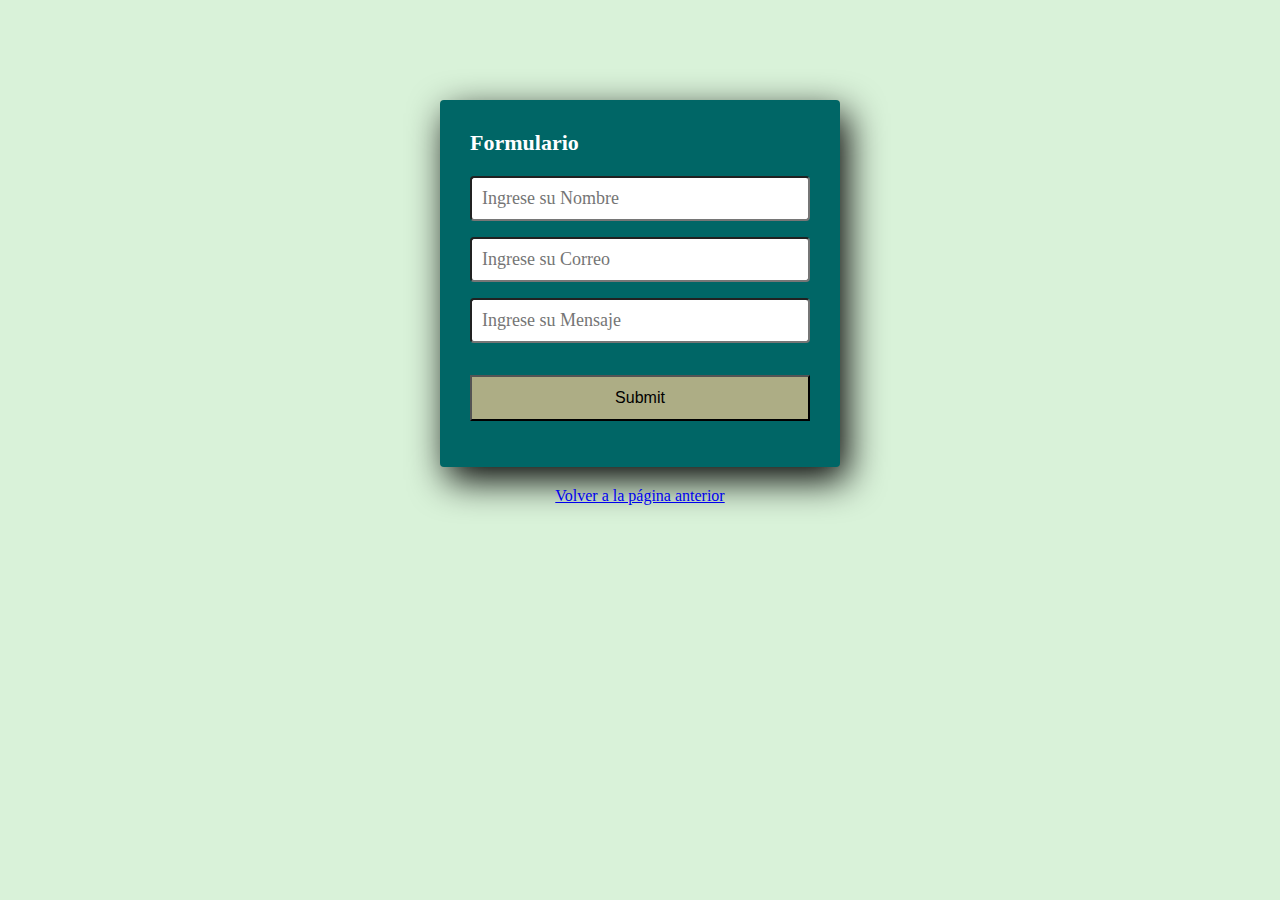
<file: contacto.html>
<!DOCTYPE html>
<html lang="ES">
	<!--ETIQUETA DE METADATOS-->
	<head>
		<meta charset="utf-8">
		<title>Contacto</title>
		<link rel="stylesheet" type="text/css" href="contacto.css">
	</head>
	<body>
		<section class="form-enviar">
		 	<h4>Formulario</h4>  
			<input class="controls" type="text" name="nombre" id="nombre" placeholder="Ingrese su Nombre">
			<input class="controls" type="email" name="correo" id="correo" placeholder="Ingrese su Correo">
			<input class="controls" type="text" name="mensaje" id="Mensaje" placeholder="Ingrese su Mensaje">			
			<input class="botons" type="submit" name="Enviar">

		</section>
			
		
		<p><a href="index.html">Volver a la página anterior</p>
		
	</body>
</html>
</file>
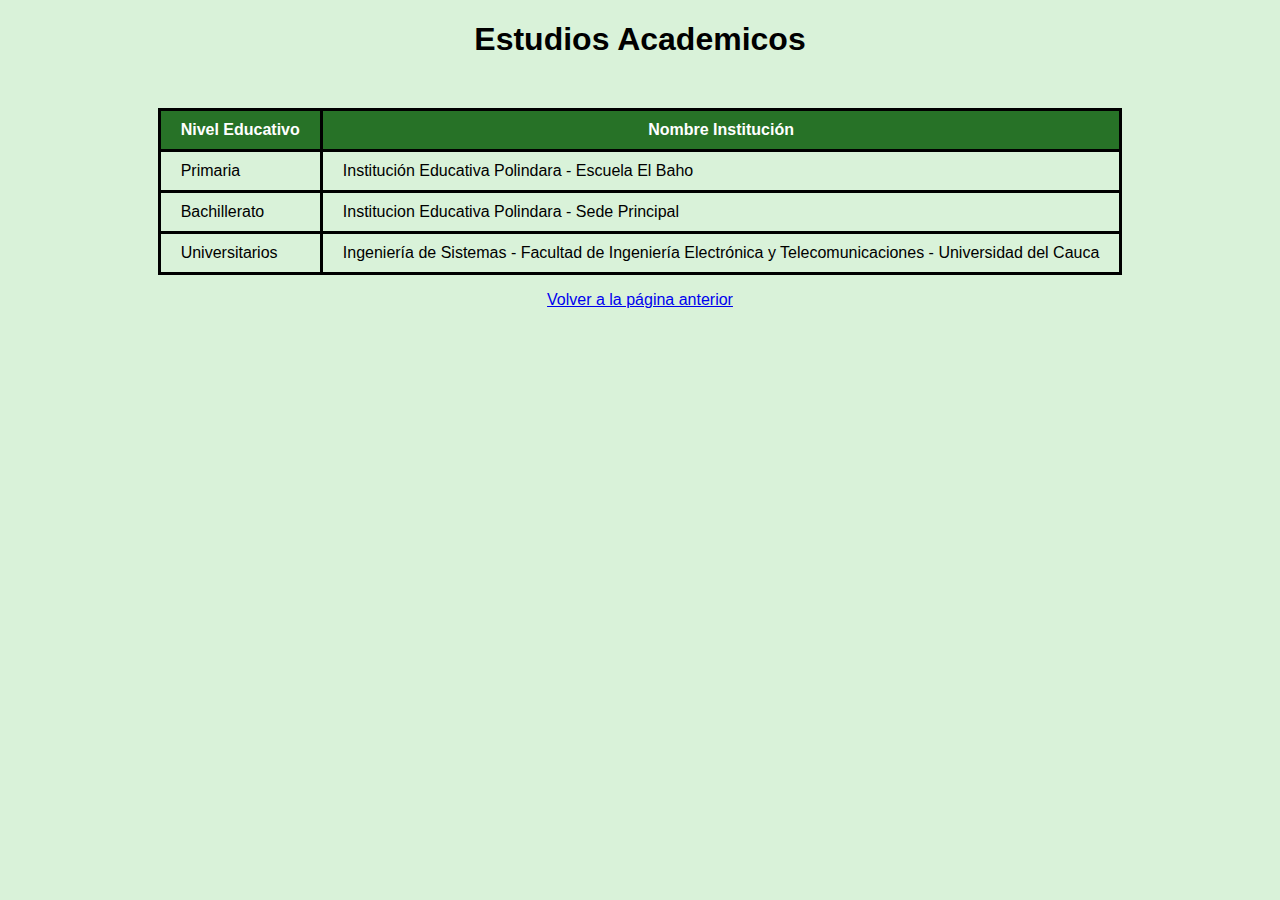
<file: estudios.html>
<!DOCTYPE html>
<!DOCTYPE html>
<html>
	<head>
		<meta charset="utf-8">
		<title>Estudios</title>
		<link rel="stylesheet" type="text/css" href="estudios.css">
	</head>
	<body>
		<h1>Estudios Academicos</h1>
		<table>
			
			<tr>
				<th>Nivel Educativo</th>
				<th> Nombre Institución</th>				
			</tr>

			<tr>
				<td>Primaria</td>
				<td>Institución Educativa Polindara - Escuela El Baho</td>
			</tr>

			<tr>
				<td>Bachillerato</td>
				<td>Institucion Educativa Polindara - Sede Principal</td>
			</tr>

			<tr>
				<td>Universitarios</td>
				<td>Ingeniería de Sistemas - Facultad de Ingeniería Electrónica y Telecomunicaciones - Universidad del Cauca </td>
			</tr>
		</table>
		<p><a href="index.html">Volver a la página anterior</p>
	</body>
</html>
</file>
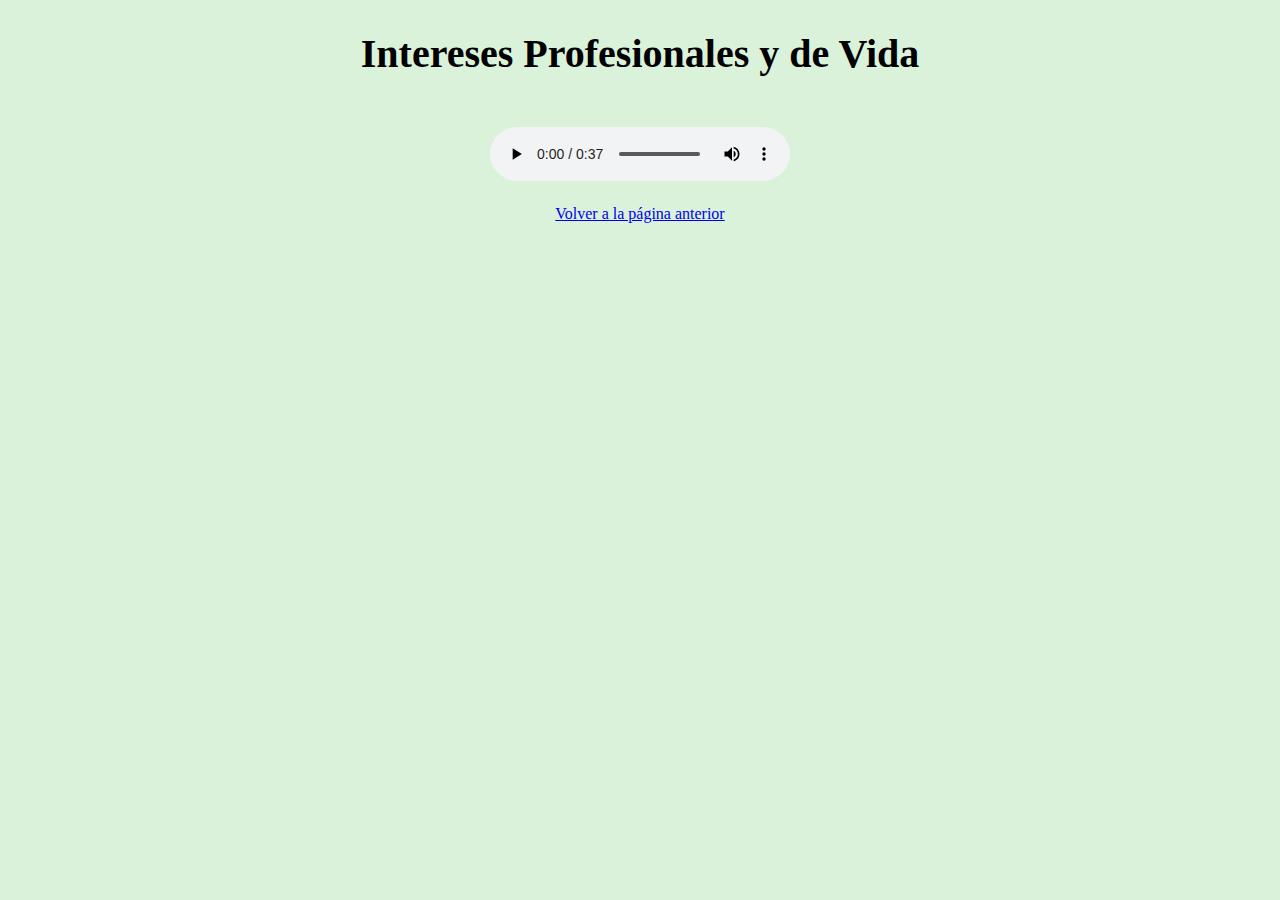
<file: intereses.html>
<!DOCTYPE html>
<html>
	<head>
		<meta charset="utf-8">
		<title>interes</title>		
		<link rel="stylesheet" type="text/css" href="intereses.css">
	</head>
	<body>
		<header>
				<h1><b>Intereses Profesionales y de Vida</b></h1>
		</header>
		<section>
			<audio src="intereses/audiointereses.mp3" controls="controls" preload="preload"></audio>
		<p><a href="index.html">Volver a la página anterior</p>
		</section>		
	</body>
</html>
</file>
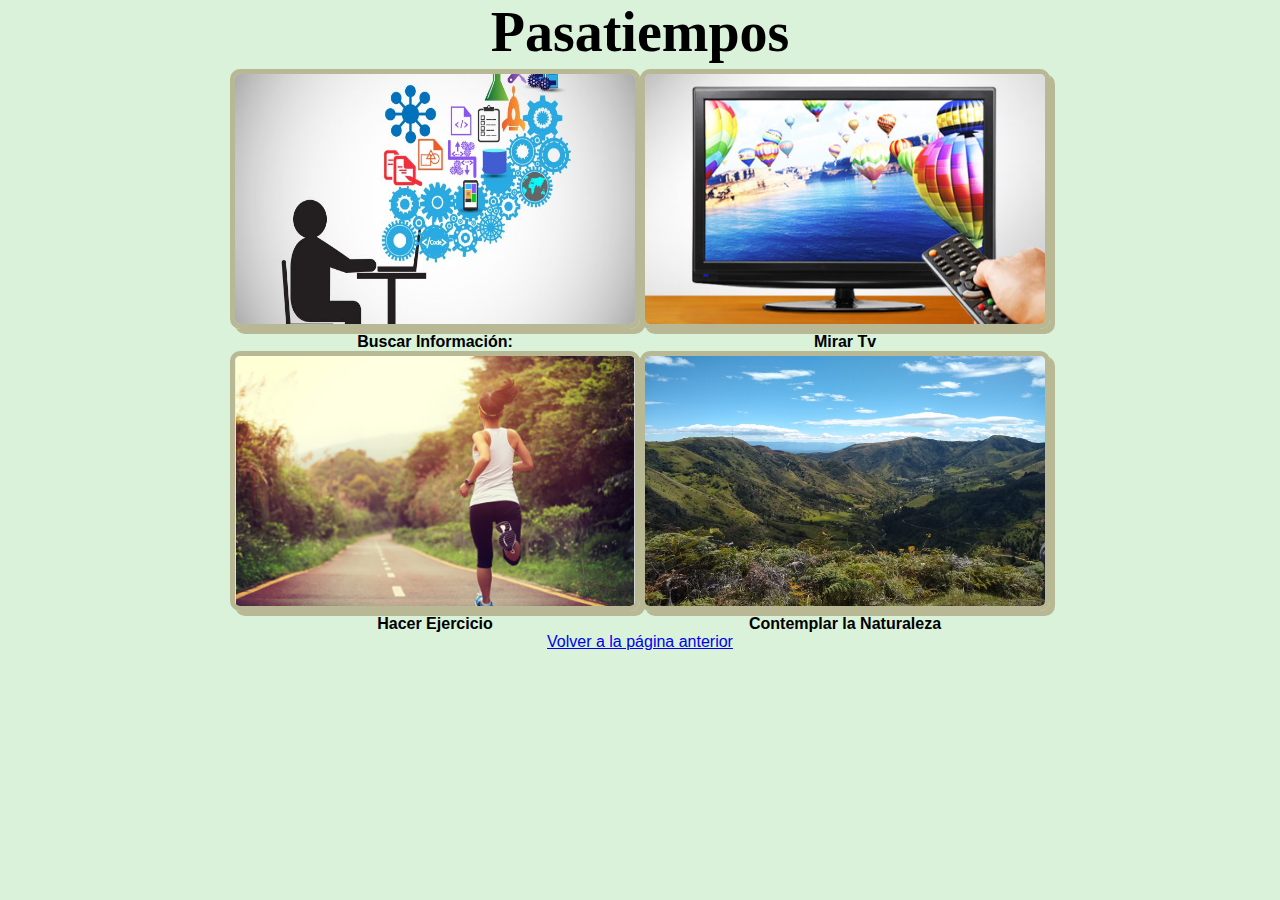
<file: pasatiempos.html>
<!DOCTYPE html>
<html>
	<head>
		<meta charset="utf-8">
		<title>Pasatiempos</title>
		<link rel="stylesheet" type="text/css" href="pasatiempos.css">
	</head>
	<body>
		<header>
			<h1>Pasatiempos</h1>
		</header>		
		<table>
			<tr>
				<td> <img src="pasatiempos/img1.jpg"></td>
				<td><img src="pasatiempos/img2.jpg"></td>			
			</tr>
			<tr>
				<td><b>Buscar Información:</b>					
				</td>
				<td><b>Mirar Tv</b></td>
			</tr>

			<tr>
				<td><img src="pasatiempos/img3.png"></td>
				<td><img src="pasatiempos/img4.jpeg"></td>
			</tr>

			<tr>
				<td><b>Hacer Ejercicio</b></td>
				<td><b>Contemplar la Naturaleza</b></td>
			</tr>
		</table>
		<p><a href="index.html">Volver a la página anterior</p>
	</body>
</html>
</file>
<file: contacto.css>
*{
	margin: 0;
	padding: 0;
	box-sizing: border-box;
}
body{
	background-color: #d9f2d9;
}
.form-enviar {
	width: 400px;
	background: #006666;
	padding: 30px;
	margin: auto;
	margin-top: 100px;
	border-radius: 4px;
	font-family: 'calibri';
	color: white;
	box-shadow: 7px 13px 37px #000;
}
.form-enviar h4{
	font-size: 22px;
	margin-bottom: 20px;
}

.controls {
	width: 100%;
	background: white;
	padding: 10px;
	border-radius: 4px;
	margin-bottom: 16px;
	border: 1px: solid #FBDD8E;
	font-family: 'calibri';
	font-size: 18px;
	color: black;

}
.form-enviar p {
	height: 40px;
	text-align: center;
	font-size: 18px;
}
.form-enviar a{
	color: white;
	text-decoration: none;
}
.form-enviar .botons{
	width: 100%;
	background: #adad85;	
	padding: 12px;
	color: black;
	margin: 16px 0;
	font-size: 16px;
}
p{
	padding: 20px;
	text-align: center;
}
</file>
<file: estudios.css>
body{
	margin: 0;
	padding: 0;	
	background-size: cover;
	background-position: center;
	font-family: sans-serif;
	background-color: #d9f2d9;
}
h1{
	text-align: center;
}
table{
	margin-top: 50px;
	caption-side: bottom;
	margin-left: auto;
	margin-right: auto;
	border-collapse: collapse;
}
th{
	background-color: #277227;
	color: white;
}
caption{
	padding-top: 20px;
	font-style: italic;;
}

td, th {
	border: 3px solid black;
	padding-left:  20px;
	padding-right: 20px;
	padding-top: 10px;
	padding-bottom: 10px;
}
p{
	text-align: center;
}
</file>
<file: intereses.css>
*{
	margin: 0px;
	padding: 0px;	
}
body{
	background-color: #d9f2d9;	
	
}
header{
	text-align: center;
	font-size: 20px;
	color: black;
	margin: 15px;
	padding: 15px;
}
section{
	padding: 15px;
	text-align: center;
}
audio{
	text-align: center;
	margin:5px;
	border-color: 2px solid black
	
 }
p{
	text-align: center;
	padding: 15px;
}
</file>
<file: pasatiempos.css>
*{
	margin: 0px;
	padding: 0px;
}
body{
	background-color: #d9f2d9;
	background-size: cover;
	background-position: center;
	font-family: sans-serif;
	
}
header{
		
	text-align: center;
	font-family: gabriola;	
	font-size: 28px;
}
table{
	margin-top: 5px;
	caption-side: bottom;
	margin-left: auto;
	margin-right: auto;
	border-collapse: collapse;
	text-align: center;
}

img{
	width: 400px;
	height: 250px;
	border-radius: 10px;	
	box-shadow: 5px 5px 0px #b8b894;
	border: 5px solid #b8b894;
}
td{
	text-align: center;
}
p{
	text-align: center;
}
</file>
